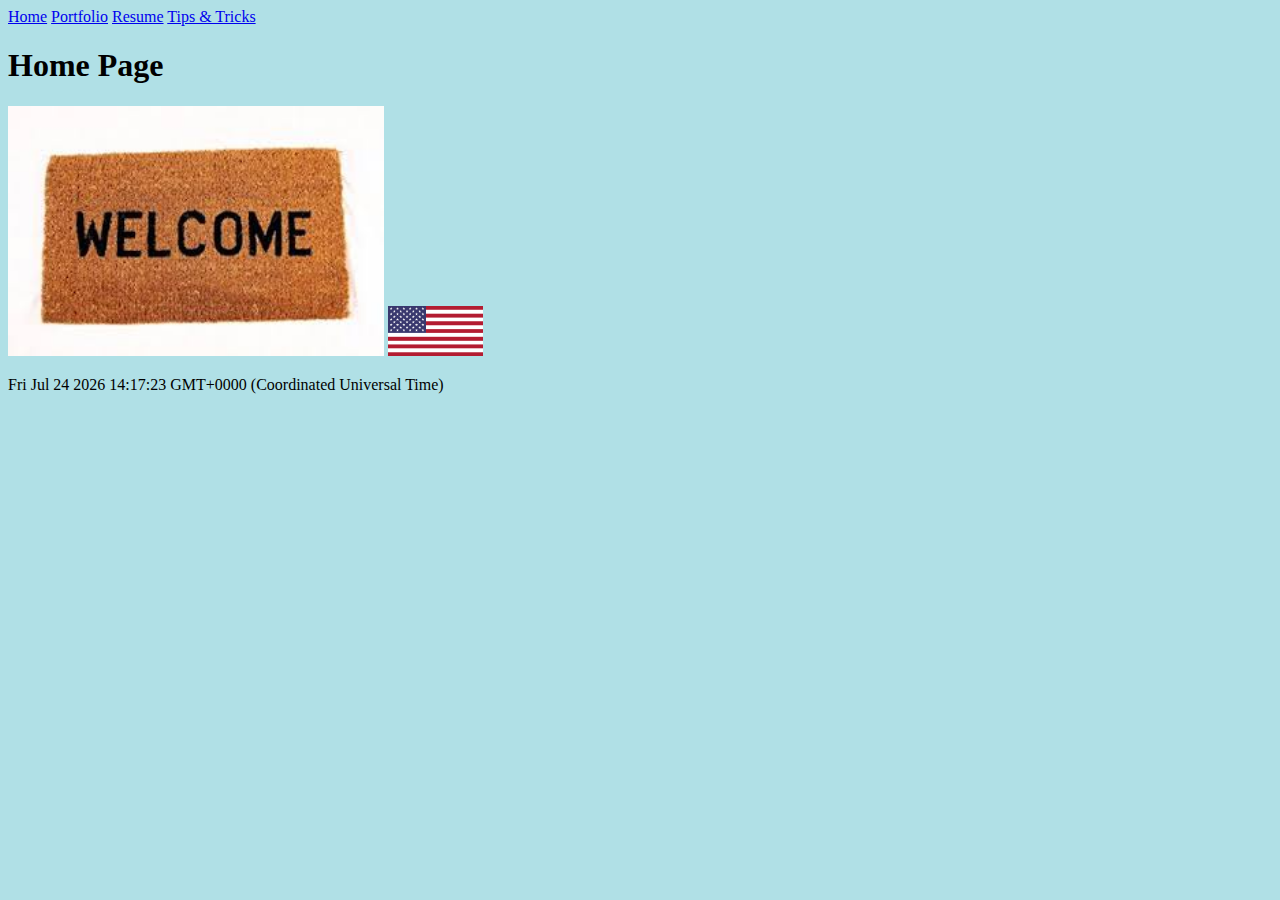
<file: my_wesbite/index.html>
<!doctype html>
<html lang="en">
  <head>
    <meta charset="utf-8">
    <title>Home</title>
  </head>
  <body>
<body style="background-color:powderblue;">
</body>
    <a href="index.html">Home</a>
    <a href="portfolio.html">Portfolio</a>
    <a href="resume.html">Resume</a>
    <a href="tips.html">Tips & Tricks</a>
    <h1>Home Page</h1>
        <img src="images/welcome.jpg"alt="Welcome Mat" height="250">
        <img src="images/america.png"alt="American Flag" height="50">
  <p id="demo"></p>

<script>
document.getElementById("demo").innerHTML = Date();
</script>
  </body>
</html>
</file>
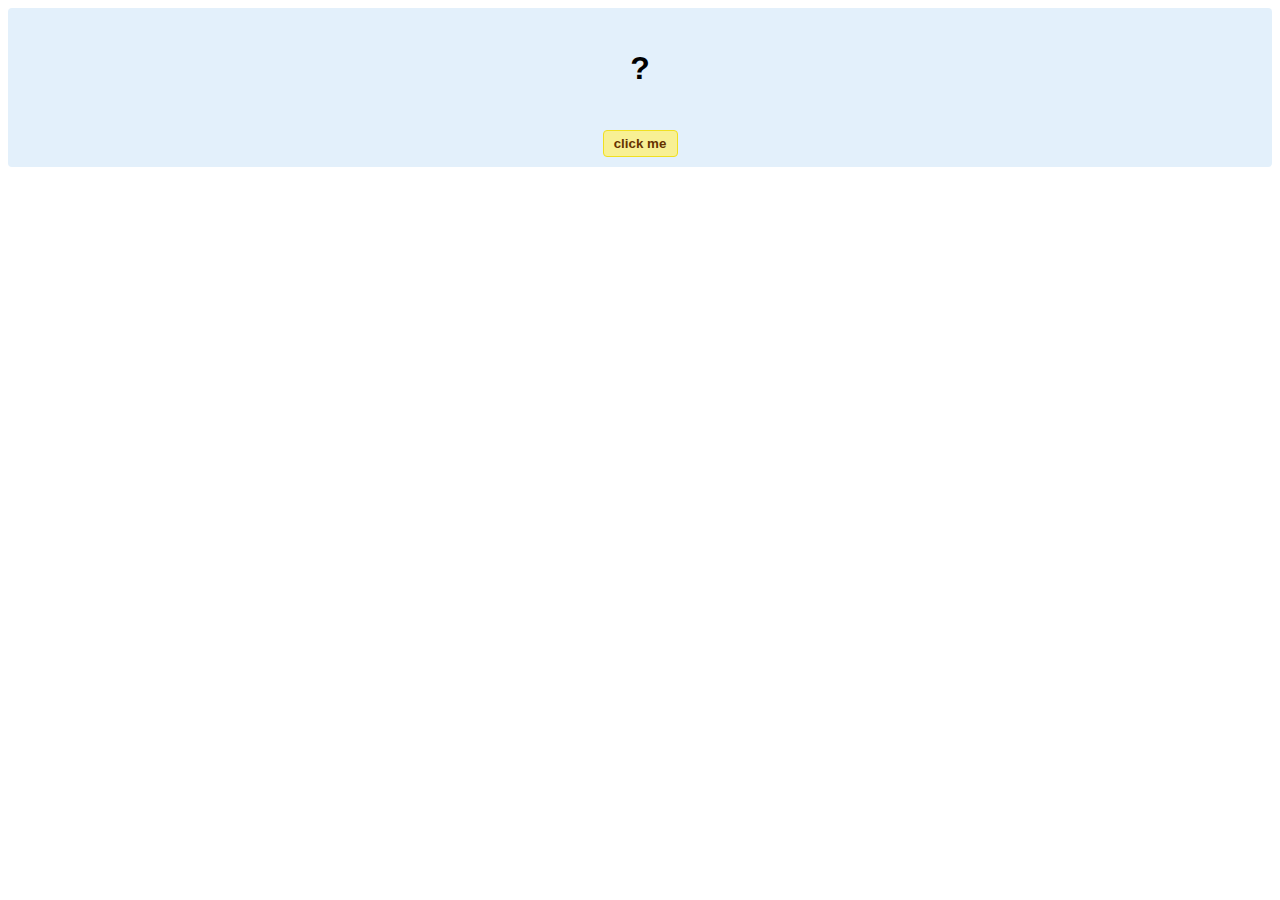
<file: hello-world.html>
<!DOCTYPE html>
<!-- HTML5 Hello world by kirupa - http://www.kirupa.com/html5/getting_your_feet_wet_html5_pg1.htm -->
<html lang="en-us">

<head>
<meta charset="utf-8">
<title>Hello...</title>
<style type="text/css">
#mainContent {
	font-family: Arial, Helvetica, sans-serif;
	font-size: xx-large;
	font-weight: bold;
	background-color: #E3F0FB;
	border-radius: 4px;
	padding: 10px;
	text-align: center;
}
.buttonStyle {
	border-radius: 4px;
	border: thin solid #F0E020;
	padding: 5px;
	background-color: #F8F094;
	font-family: "Segoe UI", Tahoma, Geneva, Verdana, sans-serif;
	font-weight: bold;
	color: #663300;
	width: 75px;
}

.buttonStyle:hover {
	border: thin solid #FFCC00;
	background-color: #FCF9D6;
	color: #996633;
	cursor: pointer;
}
.buttonStyle:active {
	border: thin solid #99CC00;
	background-color: #F5FFD2;
	color: #669900;
	cursor: pointer;
}

</style>
</head>

<body>
<div id="mainContent">
<p id="helloText">?</p>
<button id="clickButton" class="buttonStyle">click me</button>
</div>
<script> 
var myButton = document.getElementById("clickButton");
var myText = document.getElementById("helloText");

myButton.addEventListener('click', doSomething, false)

function doSomething() {
	myText.textContent = "hello, world!";
}
</script>

</body>
</html>
</file>
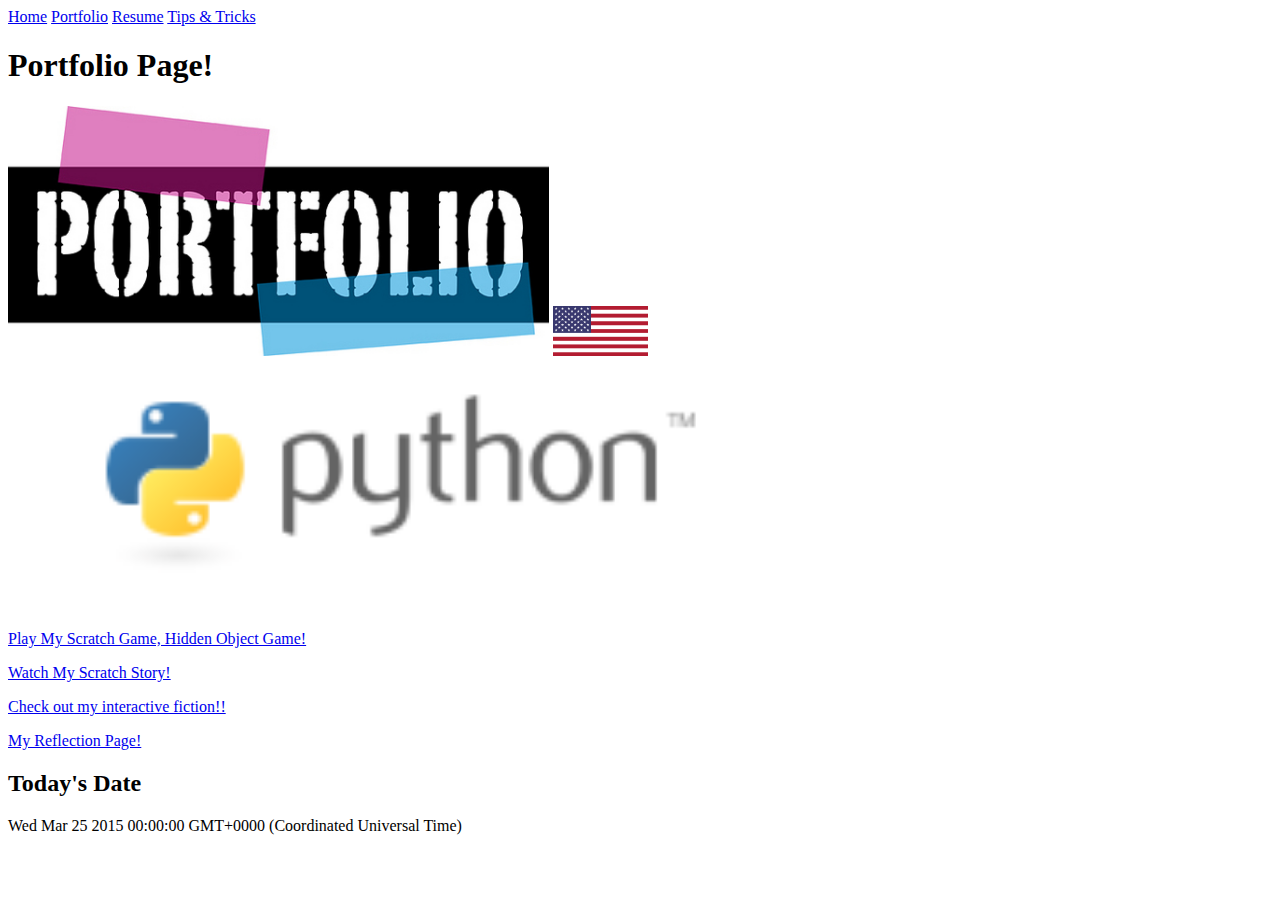
<file: my_wesbite/portfolio.html>
<!doctype html>
	<html lang="en">
	  <head>
	    <meta charset="utf-8">
	    <title>Portfolio</title>
	  </head>
	  </body>
    <a href="index.html">Home</a>
     <a href="portfolio.html">Portfolio</a>
      <a href="resume.html">Resume</a>
      <a href="tips.html">Tips & Tricks</a>
    <h1>Portfolio Page!</h1>
     <img src="images/portfolio.jpg"alt="Portfolio Logo"height="250">
     <img src="images/america.png"alt="American Flag"height="50">
     <img src="images/python-logo.png"alt="Python Logo"height="250">
    <p>
       <a target= "_blank" href="https://scratch.mit.edu/projects/176387954/">Play My Scratch Game, Hidden Object Game!</a>
    </p>
       <a target="_blank" href="https://scratch.mit.edu/projects/174429374/#editor/">Watch My Scratch Story!</a>
     </p>
     <p>
        <a target="_blank" href="https://repl.it/@nataliewiley/Sharkboy-and-Lavagirl-Interactive-Story/">Check out my interactive fiction!!</a>
     </p>
     </p>
     <p>
       <a target= "_blank" href="https://docs.google.com/document/d/1tq6N7BLk6BCd3__QKPrFJdXwwT-YLHJGgpivOokWFWs/edit?usp=sharingw3D7GbpLrX-4sA90-kmT/pub?embedded=true" >My Reflection Page!</a>
    </p>

<h2>Today's Date</h2>

<p id="demo"></p>

<script>
document.getElementById("demo").innerHTML =
new Date("2015-03-25");
</script>

<div id="txt"></div>

</html>
</file>
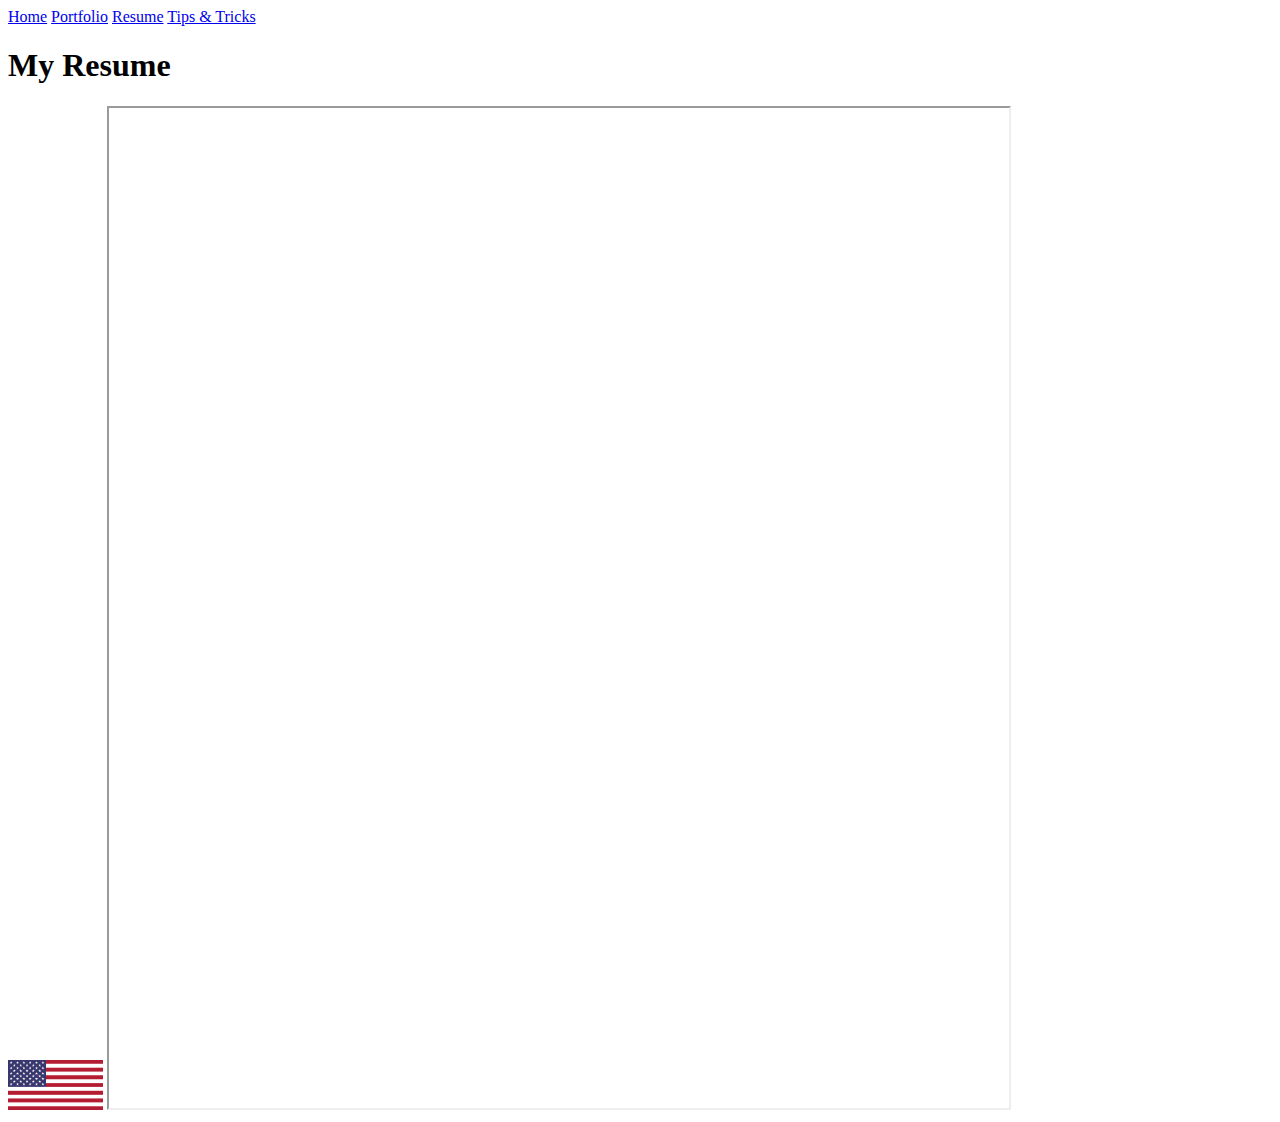
<file: my_wesbite/resume.html>
<!doctype html>
	<html lang="en">
	  <head>
	    <meta charset="utf-8">
	    <title>Resume</title>
	  </head>
	  <body>
    <a href="index.html">Home</a>
    <a href="portfolio.html">Portfolio</a>
    <a href="resume.html">Resume</a>
    <a href="tips.html">Tips & Tricks</a>
    <h1>My Resume</h1>
     <img src="images/america.png"alt="American Flag" height="50">
<iframe src="https://docs.google.com/a/coronadousd.org/document/d/e/2PACX-1vSLBtncPfMrN1m1gXy50D2mNGtT7_6PoWMu-C8KEuBLH2qrXeq8MqJJ-2J5w3D7GbpLrX-4sA90-kmT/pub?embedded=true" height= "1000" and width= "900"></iframe
</html>
</file>
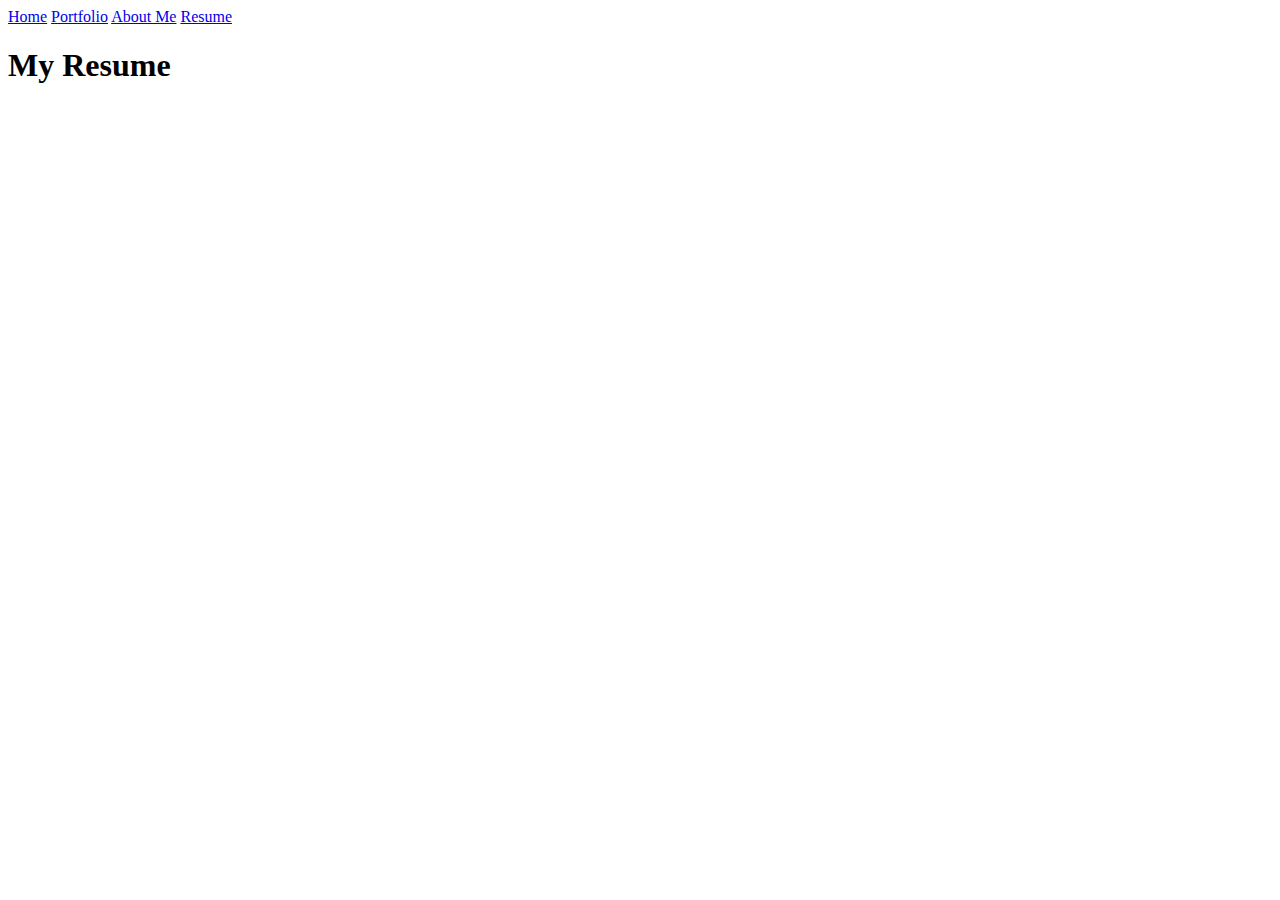
<file: my_wesbite/images/resume.html>
<html lang="en">
	  <head>
	    <meta charset="utf-8">
	    <title>Resume</title>
	  </head>
	  <body>
    <a href="index.html">Home</a>
    <a href="aboutme.html">Portfolio</a>
    <a href="portfolio.html">About Me</a>
    <a href="resume.html">Resume</a>
    <h1>My Resume</h1>
 </body>
</html>
</file>
